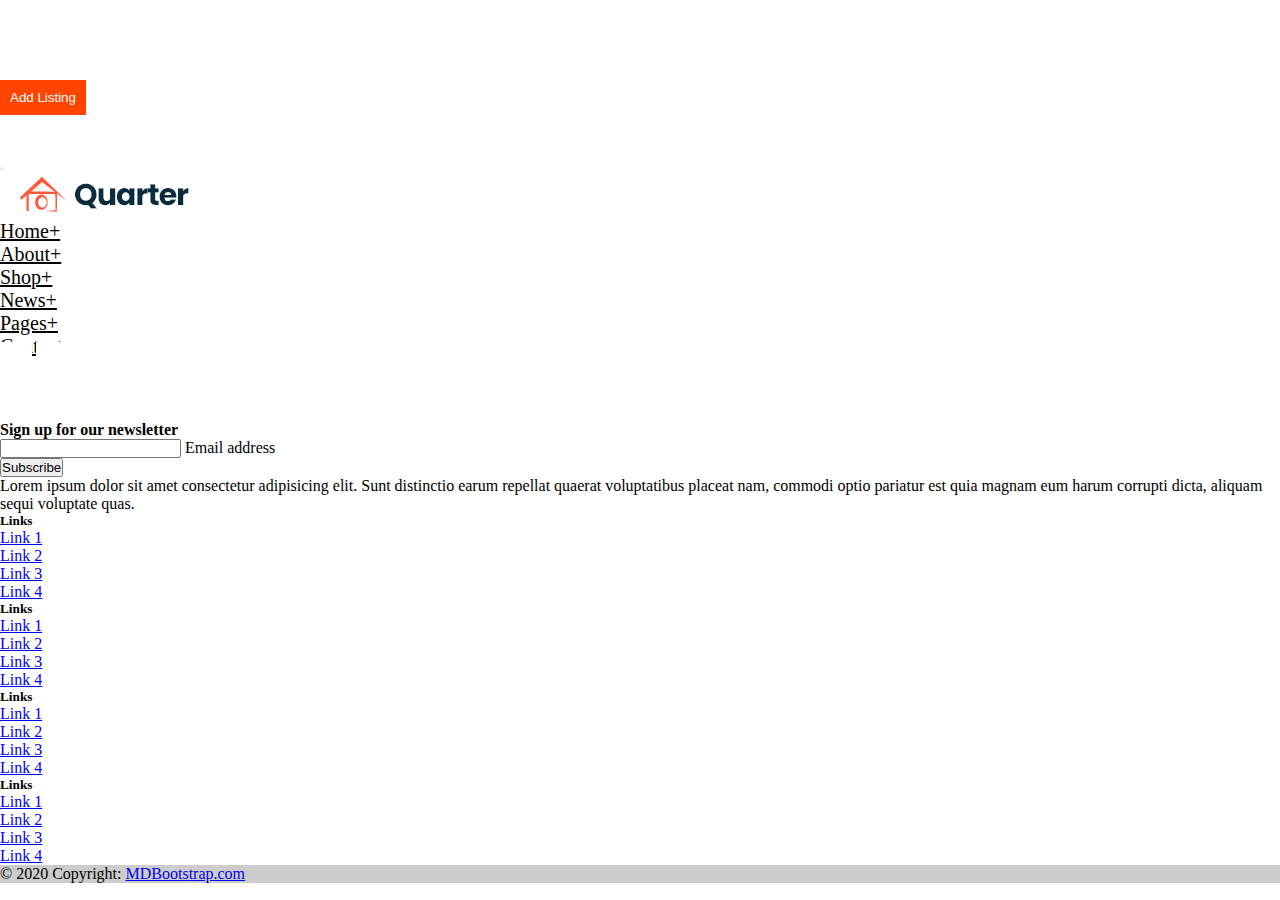
<file: Task-1/index.html>
<!DOCTYPE html>
<html lang="en">

<head>
    <meta charset="UTF-8">
    <meta http-equiv="X-UA-Compatible" content="IE=edge">
    <meta name="viewport" content="width=device-width, initial-scale=1.0">
    <link rel="stylesheet" href="./css/style.css">
    <!-- CSS only -->
    <link href="https://cdn.jsdelivr.net/npm/bootstrap@5.2.0-beta1/dist/css/bootstrap.min.css" rel="stylesheet"
        integrity="sha384-0evHe/X+R7YkIZDRvuzKMRqM+OrBnVFBL6DOitfPri4tjfHxaWutUpFmBp4vmVor" crossorigin="anonymous">
    <link rel="stylesheet" href="https://cdnjs.cloudflare.com/ajax/libs/font-awesome/6.1.1/css/all.min.css"
        integrity="sha512-KfkfwYDsLkIlwQp6LFnl8zNdLGxu9YAA1QvwINks4PhcElQSvqcyVLLD9aMhXd13uQjoXtEKNosOWaZqXgel0g=="
        crossorigin="anonymous" referrerpolicy="no-referrer" />
    <title>Document</title>
</head>

<body>
    <div class="nav-first bg-dark">
        <div class="container">
            <div class="d-flex justify-content-between">
                <div class="left-side d-flex flex-row">
                    <div class="mail-adress">
                        <a href="#"><i class="fa-solid fa-envelope"></i> info@webmail.com</a>
                    </div>
                    <div class="location-adress">
                        <a href="#"><i class="fa-solid fa-location-dot"></i> 15/A, Nest Tower, NYC</a>
                    </div>
                </div>
                <div class="right-side d-flex flex-row">
                    <div class="social-media">
                        <a href="#"><i class="fa-brands fa-facebook-f"></i></a>
                        <a href="#"><i class="fa-brands fa-twitter"></i></a>
                        <a href="#"><i class="fa-brands fa-instagram"></i></a>
                        <a href="#"><i class="fa-brands fa-dribbble"></i></a>
                    </div>
                    <div class="list-add-button">
                        <button>Add Listing</button>
                    </div>
                </div>
            </div>
        </div>
    </div>

    <div class="nav-second bg-light">
        <div class="container">
            <div class="row">
                <nav class="navbar navbar-expand-lg navbar-light bg-light">
                    <button class="navbar-toggler" type="button" data-toggle="collapse" data-target="#navbarTogglerDemo01" aria-controls="navbarTogglerDemo01" aria-expanded="false" aria-label="Toggle navigation">
                      <span class="navbar-toggler-icon"></span>
                    </button>
                    <div class="logo-second">
                        <a class="navbar-brand" href="#"><img src="./img/logo.png" alt=""></a>
                    </div>
                    
                    <div class="collapse navbar-collapse d-flex justify-content-center" id="navbarTogglerDemo01">
                      <ul class="navbar-nav mr-auto mt-2 mt-lg-0">
                        <li class="nav-item active">
                          <a class="nav-link" href="#">Home+<span class="sr-only"></span></a>
                        </li>
                        <li class="nav-item">
                          <a class="nav-link" href="#">About+</a>
                        </li>
                       <li class="nav-item">
                          <a class="nav-link" href="#">Shop+</a>
                        </li>
                        <li class="nav-item">
                            <a class="nav-link" href="#">News+</a>
                          </li>
                          <li class="nav-item">
                            <a class="nav-link" href="#">Pages+</a>
                          </li>
                          <li class="nav-item">
                            <a class="nav-link" href="#">Contact</a>
                          </li>
                      </ul>
                      </div>
                      <div class="menu-icons">
                          <div class="icon-need">
                            <a href="#"><i class="fa-solid fa-magnifying-glass"></i></a>
                          </div>
                        <div class="icon-need">
                            <a href="#"><i class="fa-solid fa-user"></i></a>
                        </div>
                       <div class="icon-need">
                        <a href="#"><i class="fa-solid fa-cart-shopping"></i></a>
                       </div>
                    </div>
                  </nav>
            </div>
        </div>
    </div>


        <!-- Footer -->
<footer class="bg-dark text-center text-white">
    <!-- Grid container -->
    <div class="container p-4">
      <!-- Section: Social media -->
      <section class="mb-4">
        <!-- Facebook -->
        <a class="btn btn-outline-light btn-floating m-1" href="#!" role="button"
          ><i class="fab fa-facebook-f"></i
        ></a>
  
        <!-- Twitter -->
        <a class="btn btn-outline-light btn-floating m-1" href="#!" role="button"
          ><i class="fab fa-twitter"></i
        ></a>
  
        <!-- Google -->
        <a class="btn btn-outline-light btn-floating m-1" href="#!" role="button"
          ><i class="fab fa-google"></i
        ></a>
  
        <!-- Instagram -->
        <a class="btn btn-outline-light btn-floating m-1" href="#!" role="button"
          ><i class="fab fa-instagram"></i
        ></a>
  
        <!-- Linkedin -->
        <a class="btn btn-outline-light btn-floating m-1" href="#!" role="button"
          ><i class="fab fa-linkedin-in"></i
        ></a>
  
        <!-- Github -->
        <a class="btn btn-outline-light btn-floating m-1" href="#!" role="button"
          ><i class="fab fa-github"></i
        ></a>
      </section>
      <!-- Section: Social media -->
  
      <!-- Section: Form -->
      <section class="">
        <form action="">
          <!--Grid row-->
          <div class="row d-flex justify-content-center">
            <!--Grid column-->
            <div class="col-auto">
              <p class="pt-2">
                <strong>Sign up for our newsletter</strong>
              </p>
            </div>
            <!--Grid column-->
  
            <!--Grid column-->
            <div class="col-md-5 col-12">
              <!-- Email input -->
              <div class="form-outline form-white mb-4">
                <input type="email" id="form5Example21" class="form-control" />
                <label class="form-label" for="form5Example21">Email address</label>
              </div>
            </div>
            <!--Grid column-->
  
            <!--Grid column-->
            <div class="col-auto">
              <!-- Submit button -->
              <button type="submit" class="btn btn-outline-light mb-4">
                Subscribe
              </button>
            </div>
            <!--Grid column-->
          </div>
          <!--Grid row-->
        </form>
      </section>
      <!-- Section: Form -->
  
      <!-- Section: Text -->
      <section class="mb-4">
        <p>
          Lorem ipsum dolor sit amet consectetur adipisicing elit. Sunt distinctio earum
          repellat quaerat voluptatibus placeat nam, commodi optio pariatur est quia magnam
          eum harum corrupti dicta, aliquam sequi voluptate quas.
        </p>
      </section>
      <!-- Section: Text -->
  
      <!-- Section: Links -->
      <section class="">
        <!--Grid row-->
        <div class="row">
          <!--Grid column-->
          <div class="col-lg-3 col-md-6 mb-4 mb-md-0">
            <h5 class="text-uppercase">Links</h5>
  
            <ul class="list-unstyled mb-0">
              <li>
                <a href="#!" class="text-white">Link 1</a>
              </li>
              <li>
                <a href="#!" class="text-white">Link 2</a>
              </li>
              <li>
                <a href="#!" class="text-white">Link 3</a>
              </li>
              <li>
                <a href="#!" class="text-white">Link 4</a>
              </li>
            </ul>
          </div>
          <!--Grid column-->
  
          <!--Grid column-->
          <div class="col-lg-3 col-md-6 mb-4 mb-md-0">
            <h5 class="text-uppercase">Links</h5>
  
            <ul class="list-unstyled mb-0">
              <li>
                <a href="#!" class="text-white">Link 1</a>
              </li>
              <li>
                <a href="#!" class="text-white">Link 2</a>
              </li>
              <li>
                <a href="#!" class="text-white">Link 3</a>
              </li>
              <li>
                <a href="#!" class="text-white">Link 4</a>
              </li>
            </ul>
          </div>
          <!--Grid column-->
  
          <!--Grid column-->
          <div class="col-lg-3 col-md-6 mb-4 mb-md-0">
            <h5 class="text-uppercase">Links</h5>
  
            <ul class="list-unstyled mb-0">
              <li>
                <a href="#!" class="text-white">Link 1</a>
              </li>
              <li>
                <a href="#!" class="text-white">Link 2</a>
              </li>
              <li>
                <a href="#!" class="text-white">Link 3</a>
              </li>
              <li>
                <a href="#!" class="text-white">Link 4</a>
              </li>
            </ul>
          </div>
          <!--Grid column-->
  
          <!--Grid column-->
          <div class="col-lg-3 col-md-6 mb-4 mb-md-0">
            <h5 class="text-uppercase">Links</h5>
  
            <ul class="list-unstyled mb-0">
              <li>
                <a href="#!" class="text-white">Link 1</a>
              </li>
              <li>
                <a href="#!" class="text-white">Link 2</a>
              </li>
              <li>
                <a href="#!" class="text-white">Link 3</a>
              </li>
              <li>
                <a href="#!" class="text-white">Link 4</a>
              </li>
            </ul>
          </div>
          <!--Grid column-->
        </div>
        <!--Grid row-->
      </section>
      <!-- Section: Links -->
    </div>
    <!-- Grid container -->
  
    <!-- Copyright -->
    <div class="text-center p-3" style="background-color: rgba(0, 0, 0, 0.2);">
      © 2020 Copyright:
      <a class="text-white" href="https://mdbootstrap.com/">MDBootstrap.com</a>
    </div>
    <!-- Copyright -->
  </footer>
  <!-- Footer -->
</body>

</html>
</file>
<file: Task-1/css/style.css>
*{
    box-sizing: border-box;
    margin: 0;
    padding: 0;
}

.mail-adress{
    padding-top: 8px;
}

.mail-adress a i{
    color: orangered;
}

.mail-adress a{
    text-decoration: none;
    color: white;
}

.mail-adress a:hover{
    color: orangered;
}

.location-adress a{
    text-decoration: none;
    color: white;
}

.location-adress a i{
    color: orangered;
}

.location-adress a:hover{
    color: orangered;
}

.social-media a{
    text-decoration: none;
    color: white;
}

.social-media a i{
    font-size: 17px;
    padding-left: 5px;
}

.social-media a:hover{
    color:white;
}

.list-add-button button{ 
    padding:10px;
    color:white;
    background-color: orangered;
    border: transparent;
}

.list-add-button button:hover{
    background-color:rgb(211, 56, 0);
}

.location-adress{
    padding-left: 25px;
    padding-top: 8px;
}

.social-media{
    padding-right: 25px;
    padding-top: 8px;
}

.nav-second .logo-second{
    padding-left: 20px;
}

.nav-second .menu-icons{
    padding-right: 20px;
}

.nav-second .menu-icons a{
    text-decoration: none;
    color:black;
    padding: 15px;
    background-color: white;
    font-size: 20px;
    border: 1px solid transparent;
}

.menu-icons .icon-need{
    display: inline-block;
}

.nav-second .menu-icons .icon-need a:hover{
    background-color: orangered;
    color:white;
}

.nav-item a{
    color:black;
    font-size: 20px;
}

.nav-item a:hover{
    color:orangered;
}

.navbar{
    padding-top: 40px !important;
    padding-bottom: 40px !important;
}
</file>
